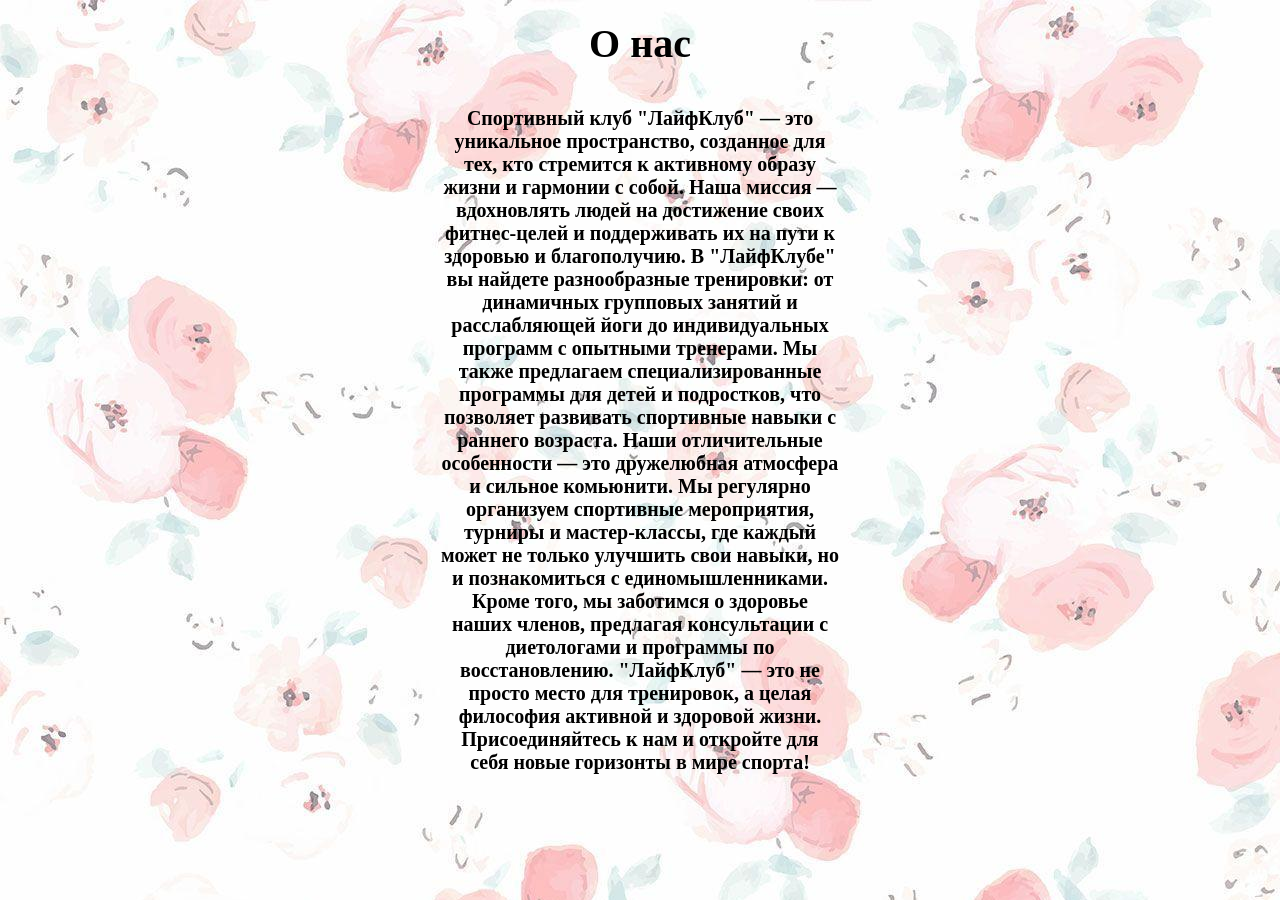
<file: AboutUs.html>
<!DOCTYPE html>
<html lang="en">
<head>
    <link rel="stylesheet" href="styles.css">
    <meta charset="UTF-8">
    <meta name="viewport" content="width=device-width, initial-scale=1.0">
    <title>Document</title>
    <style>


        body {
            background-image: url(pictures/2im.jpg) ;
        }


    </style>
</head>
<body>
    <p class="Lb"><b>О нас</b></p>
    <p class="AboUs"><b>Спортивный клуб "ЛайфКлуб" — это уникальное пространство, созданное для тех, кто стремится к активному образу жизни и гармонии с собой. Наша миссия — вдохновлять людей на достижение своих фитнес-целей и поддерживать их на пути к здоровью и благополучию.

        В "ЛайфКлубе" вы найдете разнообразные тренировки: от динамичных групповых занятий и расслабляющей йоги до индивидуальных программ с опытными тренерами. Мы также предлагаем специализированные программы для детей и подростков, что позволяет развивать спортивные навыки с раннего возраста.
        
        Наши отличительные особенности — это дружелюбная атмосфера и сильное комьюнити. Мы регулярно организуем спортивные мероприятия, турниры и мастер-классы, где каждый может не только улучшить свои навыки, но и познакомиться с единомышленниками. Кроме того, мы заботимся о здоровье наших членов, предлагая консультации с диетологами и программы по восстановлению.
        
        "ЛайфКлуб" — это не просто место для тренировок, а целая философия активной и здоровой жизни. Присоединяйтесь к нам и откройте для себя новые горизонты в мире спорта!</b></p>
    
</body>
</html>
</file>
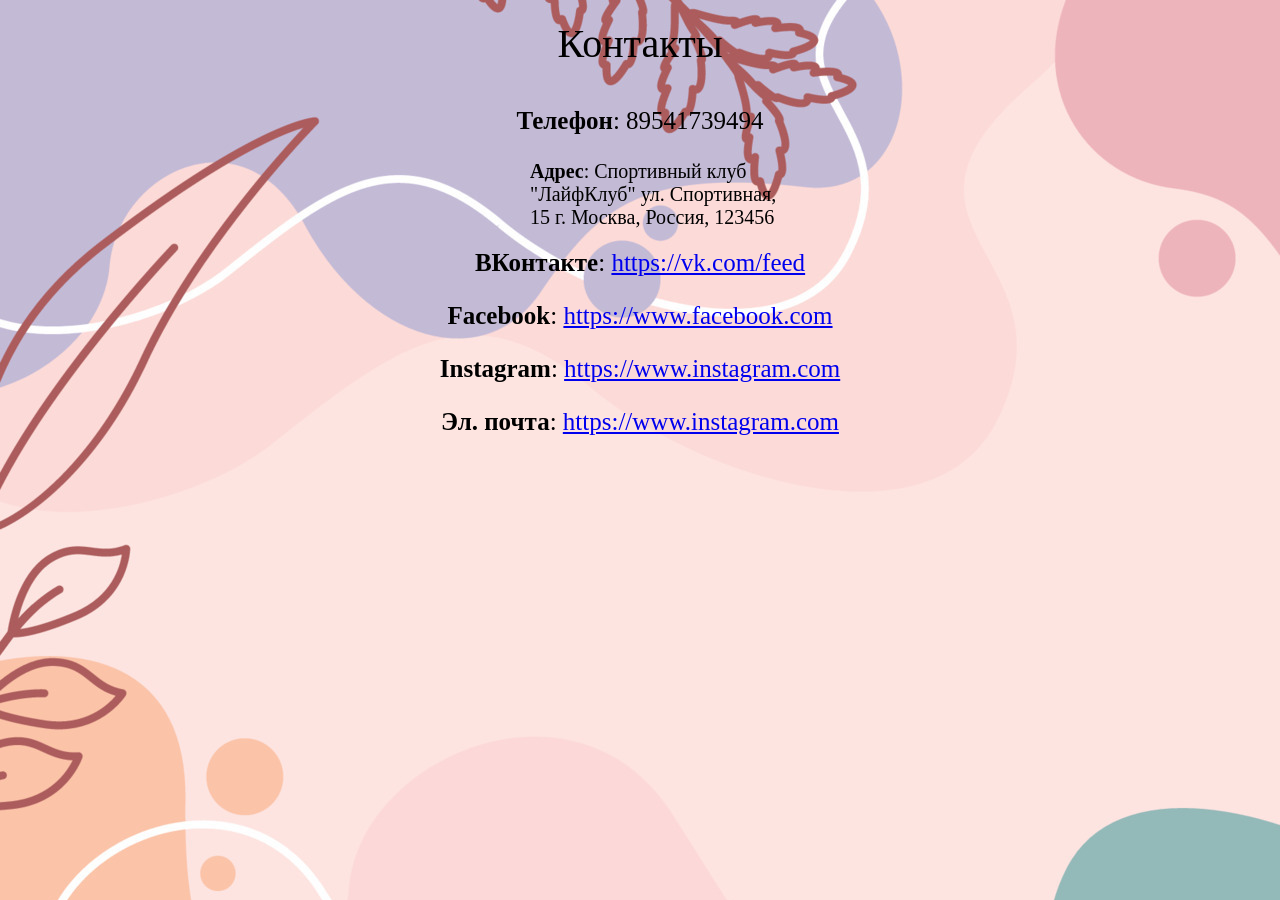
<file: Contacts.html>
<!DOCTYPE html>
<html lang="en">
<head>
    <link rel="stylesheet" href="styles.css">
    <meta charset="UTF-8">
    <meta name="viewport" content="width=device-width, initial-scale=1.0">
    <title>Document</title>
    <style>


        body {
            background-image: url(pictures/4im.jpg) ;
        }


    </style>
</head>
<body>
    <p class="Lb">Контакты</p>
    <p class="Lb22"><b>Телефон</b>: 89541739494</p>
    <p class="Lb3"><b>Адрес</b>: Спортивный клуб "ЛайфКлуб"
        ул. Спортивная, 15
        г. Москва, Россия, 123456</p>
    <p class="Lb22"><b>ВКонтакте</b>: <a href="https://vk.com/feed" target="_blank">https://vk.com/feed</a></p>
    <p class="Lb22"><b>Facebook</b>: <a href="https://www.facebook.com" target="_blank">https://www.facebook.com</a></p>
    <p class="Lb22"><b>Instagram</b>: <a href="https://www.instagram.com" target="_blank">https://www.instagram.com</a></p>
    <p class="Lb22"><b>Эл. почта</b>: <a href="mailme@gmail.com" target="_blank">https://www.instagram.com</a></p>

</body>
</html>
</file>
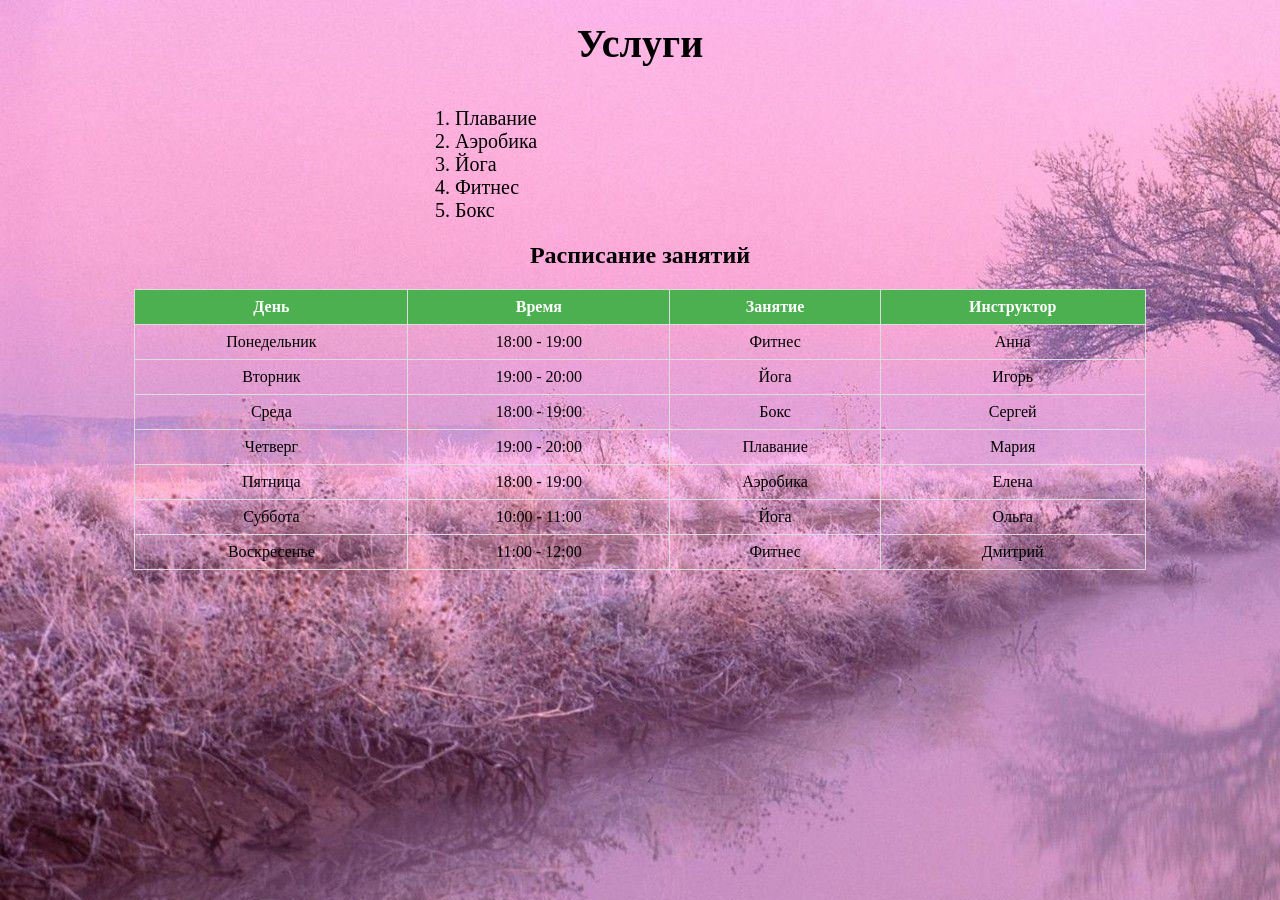
<file: Service.html>
<!DOCTYPE html>
<html lang="en">
<head>
    <link rel="stylesheet" href="styles.css">
    <link rel="stylesheet" href="styles.css">
    <meta charset="UTF-8">
    <meta name="viewport" content="width=device-width, initial-scale=1.0">
    <title>Document</title>
    <style>


        body {
            background-image: url(pictures/3Im.jpg) ;
        }


    </style>
        <style>
            table {
                width: 80%;
                border-collapse: collapse;
                margin: 20px auto;
            }
            th, td {
                border: 1px solid #ddd;
                padding: 8px;
                text-align: center;
            }
            th {
                background-color: #4CAF50;
                color: white;
            }
            tr:hover {
                background-color: #f1f1f1;
            }
        </style>
</head>
<body>
    <p class="Lb"><b>Услуги</b></p>
    <ul class="bullet-list">
        <li>Плавание</li>
        <li>Аэробика</li>
        <li>Йога</li>
        <li>Фитнес</li>
        <li>Бокс</li>
    </ul>
<h2 style="text-align: center;">Расписание занятий</h2>

<table>
    <thead>
        <tr>
            <th>День</th>
            <th>Время</th>
            <th>Занятие</th>
            <th>Инструктор</th>
        </tr>
    </thead>
    <tbody>
        <tr>
            <td>Понедельник</td>
            <td>18:00 - 19:00</td>
            <td>Фитнес</td>
            <td>Анна</td>
        </tr>
        <tr>
            <td>Вторник</td>
            <td>19:00 - 20:00</td>
            <td>Йога</td>
            <td>Игорь</td>
        </tr>
        <tr>
            <td>Среда</td>
            <td>18:00 - 19:00</td>
            <td>Бокс</td>
            <td>Сергей</td>
        </tr>
        <tr>
            <td>Четверг</td>
            <td>19:00 - 20:00</td>
            <td>Плавание</td>
            <td>Мария</td>
        </tr>
        <tr>
            <td>Пятница</td>
            <td>18:00 - 19:00</td>
            <td>Аэробика</td>
            <td>Елена</td>
        </tr>
        <tr>
            <td>Суббота</td>
            <td>10:00 - 11:00</td>
            <td>Йога</td>
            <td>Ольга</td>
        </tr>
        <tr>
            <td>Воскресенье</td>
            <td>11:00 - 12:00</td>
            <td>Фитнес</td>
            <td>Дмитрий</td>
        </tr>
    </tbody>
</table>

</body>
</html>
</file>
<file: styles.css>
.Lb {
    text-align: center;
    font-size: 40px;
    margin-top: 20px;
}

.Come {
        text-align: center;
        font-size: 21px;
        margin-top: 20px;
}


.container {
    text-align: center;
    padding: 50px;
}

.body{
    background-color: blueviolet;
}

.AboUs {
    width: 400px;
    text-align: center;
    font-size: 20px;
    margin: 20px auto 0;
    
}



.bullet-list {
    width: 400px;
    text-align: left;
    font-size: 20px;
    margin: 20px auto 0;
    list-style-type: decimal;
    padding-left: 30px;
    margin-bottom: 10px;
}


.Lb2 {
    text-align: center;
    font-size: 30px;
    margin-top: 20px;
}

.Lb3 {
    width: 250px;
    text-align: left;
    font-size: 20px;
    margin: 20px auto 0;
    list-style-type: decimal;
    padding-left: 30px;
    margin-bottom: 10px;
}

.Lb22 {
    text-align: center;
    font-size: 25px;
    margin-top: 20px;
}
</file>
